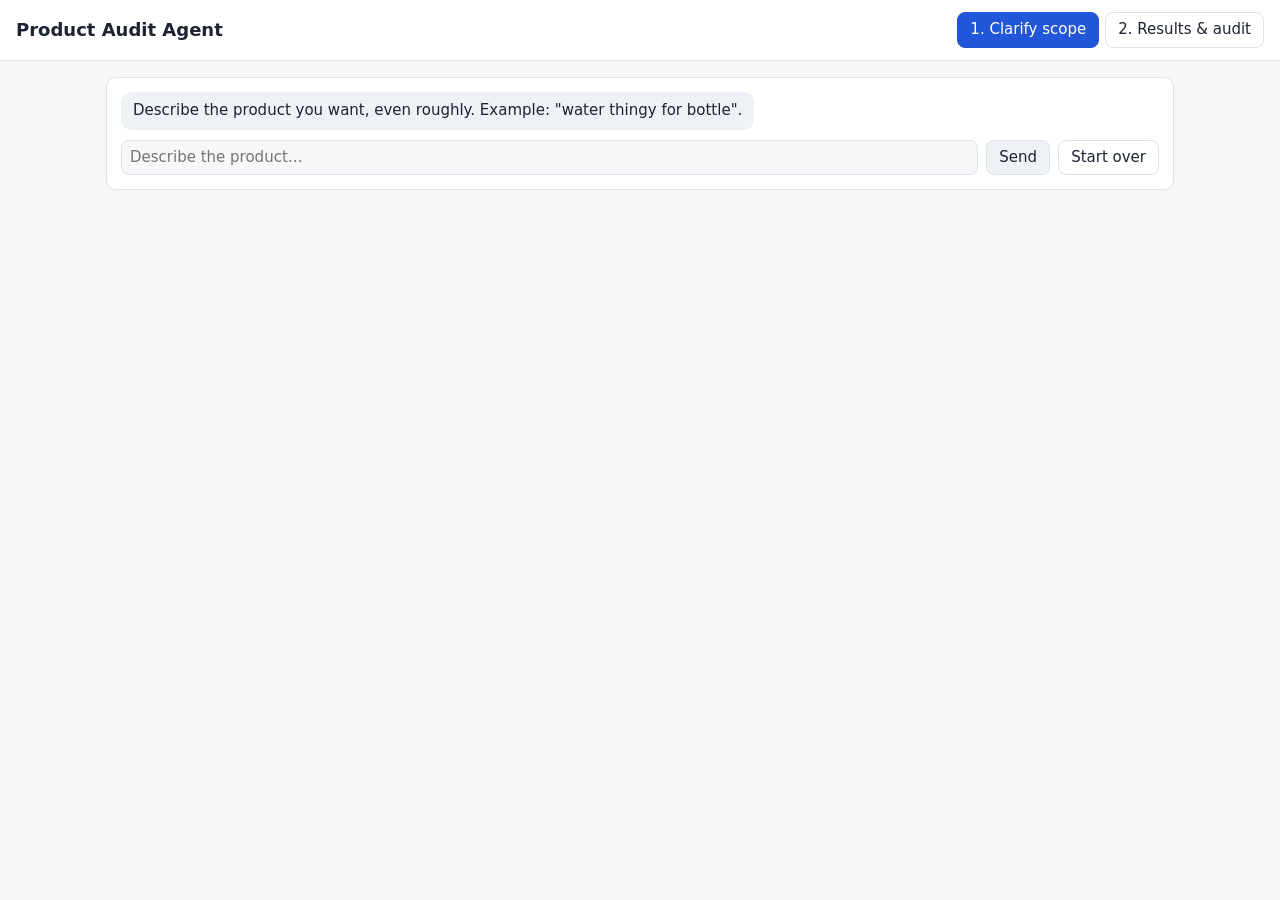
<file: static/index.html>
<!doctype html>
<html lang="en">
<head>
<meta charset="utf-8">
<meta name="viewport" content="width=device-width, initial-scale=1">
<title>Product Audit Agent</title>
<link rel="stylesheet" href="/static/app.css">
</head>
<body>
<header class="top">
  <h1>Product Audit Agent</h1>
  <nav class="tabs" role="tablist">
    <button role="tab" data-view="clarify" class="tab active">1. Clarify scope</button>
    <button role="tab" data-view="results" class="tab">2. Results &amp; audit</button>
  </nav>
</header>

<main>
  <!-- View 1: Clarification Console -->
  <section id="view-clarify" class="view">
    <div class="panel">
      <div id="chat" class="chat" aria-live="polite">
        <div class="msg agent">Describe the product you want, even roughly. Example: "water thingy for bottle".</div>
      </div>
      <form id="chat-form" class="chat-form">
        <input id="chat-input" autocomplete="off" placeholder="Describe the product…" maxlength="500" required>
        <button type="submit" id="chat-send">Send</button>
        <button type="button" id="chat-reset" class="ghost">Start over</button>
      </form>
    </div>

    <div id="scope" class="panel hidden">
      <h2>Confirmed scope <span id="scope-category" class="pill"></span></h2>
      <label class="field-label">Search terms</label>
      <div id="terms" class="chips"></div>
      <form class="chip-add" data-target="terms"><input placeholder="Add search term"><button class="ghost">Add</button></form>

      <label class="field-label">Requirements (products are scored against these)</label>
      <div id="requirements" class="chips"></div>
      <form class="chip-add" data-target="requirements"><input placeholder="Add requirement, e.g. 19 L, Type-C"><button class="ghost">Add</button></form>

      <label class="field-label">Negative keywords (excluded)</label>
      <div id="negatives" class="chips negative"></div>
      <form class="chip-add" data-target="negatives"><input placeholder="Add negative keyword"><button class="ghost">Add</button></form>

      <div class="launch-row">
        <label>Max duration (minutes)
          <input id="max-minutes" type="number" min="1" max="10080" value="60">
        </label>
        <button id="launch" class="primary">Launch deep search</button>
      </div>
      <p class="hint">The search runs on the server. You can close this window; come back any time to see results.</p>
    </div>
  </section>

  <!-- View 2: Results & Audit -->
  <section id="view-results" class="view hidden">
    <div class="panel task-bar">
      <select id="task-select" aria-label="Task"></select>
      <span id="status-badge" class="badge">—</span>
      <span id="task-meta" class="meta"></span>
      <div class="controls">
        <button id="btn-pause">Pause</button>
        <button id="btn-resume">Resume</button>
        <button id="btn-stop" class="danger">Stop</button>
      </div>
      <div id="task-message" class="meta full"></div>
    </div>

    <div class="panel filters">
      <label>Sort
        <select id="sort">
          <option value="unit_price">Unit price: low to high</option>
          <option value="-unit_price">Unit price: high to low</option>
          <option value="-match_score">Match score: high to low</option>
          <option value="-trust_score">Trust score: high to low</option>
          <option value="trust_score">Trust score: low to high</option>
          <option value="-created_at">Newest first</option>
        </select>
      </label>
      <label>Min trust <input id="min-trust" type="range" min="0" max="100" value="0"> <span id="min-trust-val">0</span></label>
      <label><input id="in-stock-only" type="checkbox"> In stock only</label>
      <label><input id="show-rejected" type="checkbox"> Show non-matching</label>
      <label>Text <input id="text-filter" placeholder="filter title/platform"></label>
      <div id="attr-filters" class="attr-filters"></div>
    </div>

    <div id="product-count" class="meta"></div>
    <div id="products" class="products"></div>
  </section>
</main>

<template id="product-tpl">
  <article class="product">
    <div class="score"></div>
    <div class="body">
      <a class="title" target="_blank" rel="noopener noreferrer"></a>
      <div class="facts"></div>
      <div class="unmet"></div>
      <ul class="contradictions"></ul>
      <div class="attrs"></div>
    </div>
  </article>
</template>

<script src="/static/app.js"></script>
</body>
</html>
</file>
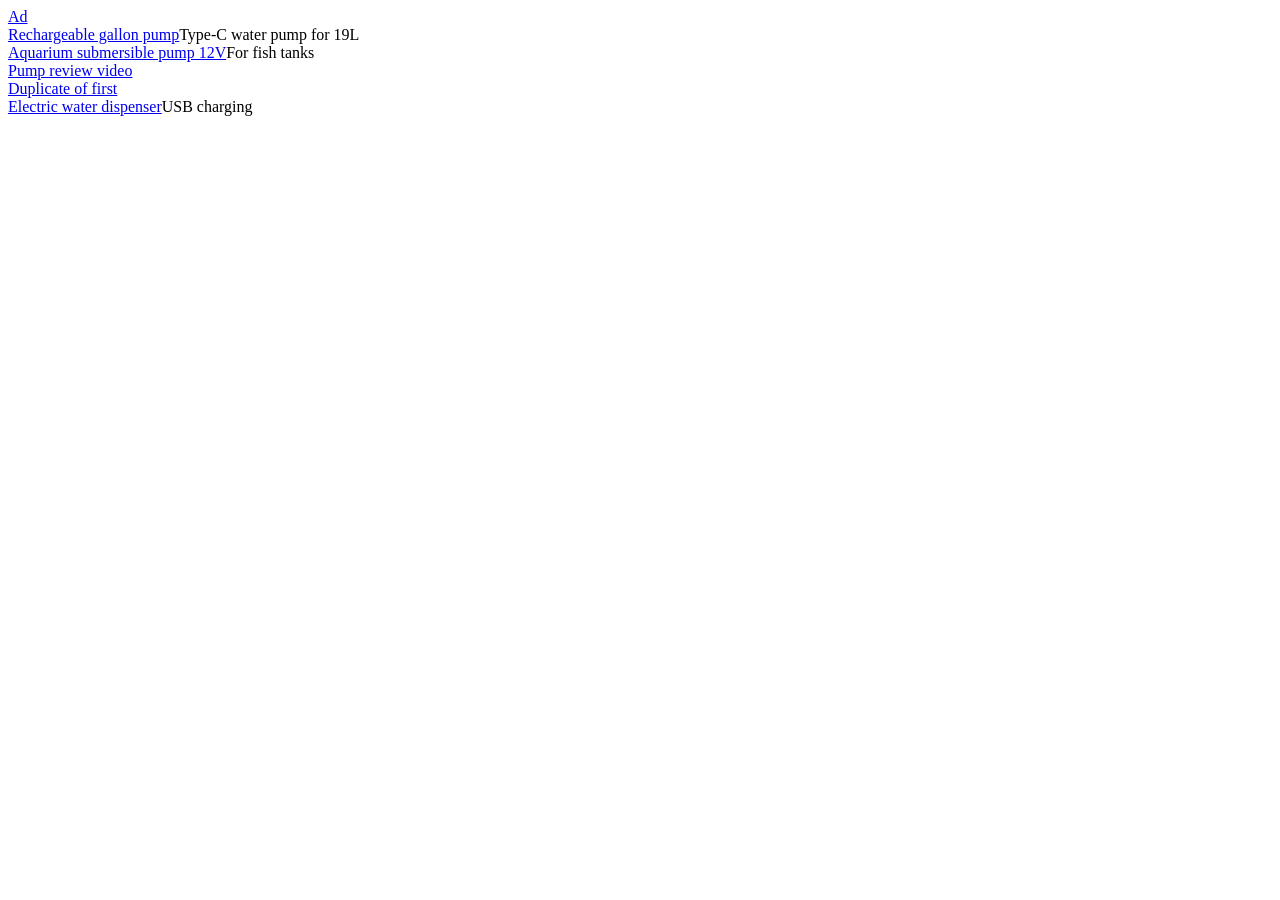
<file: tests/fixtures/ddg_results.html>
<html><body><div class="results">
<div class="result results_links result--ad"><a class="result__a" href="https://duckduckgo.com/y.js?ad=1">Ad</a></div>
<div class="result results_links"><a class="result__a" href="//duckduckgo.com/l/?uddg=https%3A%2F%2Fwww.shop-a.com%2Fpump-123%3Futm_source%3Dddg&rut=x">Rechargeable gallon pump</a><a class="result__snippet">Type-C water pump for 19L</a></div>
<div class="result results_links"><a class="result__a" href="https://www.shop-b.com/p/999">Aquarium submersible pump 12V</a><a class="result__snippet">For fish tanks</a></div>
<div class="result results_links"><a class="result__a" href="https://www.youtube.com/watch?v=1">Pump review video</a></div>
<div class="result results_links"><a class="result__a" href="https://www.shop-a.com/pump-123?utm_medium=x#reviews">Duplicate of first</a></div>
<div class="result results_links"><a class="result__a" href="https://shop-c.com/item/77">Electric water dispenser</a><a class="result__snippet">USB charging</a></div>
</div></body></html>
</file>
<file: static/app.css>
:root {
  --bg: #f6f7f9; --panel: #ffffff; --text: #1d2330; --muted: #5d6677; --border: #dde1e8;
  --accent: #2357d9; --accent-text: #ffffff; --danger: #c23434; --chip: #eef1f6;
  --neg: #fdecec; --neg-text: #9b2323; --good: #1c7f45; --warn: #a86a00; --bad: #c23434;
}
@media (prefers-color-scheme: dark) {
  :root {
    --bg: #12151b; --panel: #1b1f27; --text: #e5e8ee; --muted: #9aa3b2; --border: #2c323d;
    --accent: #5b8cff; --accent-text: #0b1020; --danger: #ff6b6b; --chip: #262c37;
    --neg: #3a1f22; --neg-text: #ff9c9c; --good: #4cc983; --warn: #f0b44c; --bad: #ff6b6b;
  }
}
* { box-sizing: border-box; }
body { margin: 0; background: var(--bg); color: var(--text); font: 15px/1.45 system-ui, -apple-system, "Segoe UI", sans-serif; }
.top { display: flex; flex-wrap: wrap; gap: 12px; align-items: center; justify-content: space-between; padding: 12px 16px; border-bottom: 1px solid var(--border); background: var(--panel); }
.top h1 { font-size: 18px; margin: 0; }
.tabs { display: flex; gap: 6px; }
.tab { border: 1px solid var(--border); background: transparent; color: var(--text); padding: 6px 12px; border-radius: 8px; cursor: pointer; }
.tab.active { background: var(--accent); color: var(--accent-text); border-color: var(--accent); }
main { max-width: 1100px; margin: 0 auto; padding: 16px; }
.panel { background: var(--panel); border: 1px solid var(--border); border-radius: 10px; padding: 14px; margin-bottom: 14px; }
.hidden { display: none !important; }
h2 { font-size: 16px; margin: 0 0 10px; }
button { font: inherit; border: 1px solid var(--border); background: var(--chip); color: var(--text); padding: 6px 12px; border-radius: 8px; cursor: pointer; }
button:disabled { opacity: .45; cursor: not-allowed; }
button.primary { background: var(--accent); color: var(--accent-text); border-color: var(--accent); }
button.danger { color: var(--danger); }
button.ghost { background: transparent; }
input, select { font: inherit; color: var(--text); background: var(--bg); border: 1px solid var(--border); border-radius: 8px; padding: 6px 8px; }
.chat { max-height: 50vh; overflow-y: auto; display: flex; flex-direction: column; gap: 8px; margin-bottom: 10px; }
.msg { padding: 8px 12px; border-radius: 10px; max-width: 85%; white-space: pre-wrap; }
.msg.user { align-self: flex-end; background: var(--accent); color: var(--accent-text); }
.msg.agent { align-self: flex-start; background: var(--chip); }
.msg.error { align-self: flex-start; background: var(--neg); color: var(--neg-text); }
.chat-form { display: flex; gap: 8px; flex-wrap: wrap; }
.chat-form input { flex: 1 1 240px; }
.chips { display: flex; flex-wrap: wrap; gap: 6px; margin: 4px 0 6px; min-height: 28px; }
.chip { display: inline-flex; align-items: center; gap: 6px; background: var(--chip); border-radius: 999px; padding: 3px 4px 3px 10px; }
.chips.negative .chip { background: var(--neg); color: var(--neg-text); }
.chip button { border: 0; background: transparent; padding: 0 6px; color: inherit; }
.chip-add { display: flex; gap: 6px; margin-bottom: 12px; }
.field-label { display: block; font-weight: 600; margin-top: 6px; }
.pill { font-size: 12px; font-weight: 500; background: var(--chip); padding: 2px 8px; border-radius: 999px; margin-left: 6px; }
.launch-row { display: flex; flex-wrap: wrap; gap: 12px; align-items: end; }
.launch-row label { display: flex; flex-direction: column; gap: 4px; }
.hint, .meta { color: var(--muted); font-size: 13px; }
.full { flex-basis: 100%; }
.task-bar { display: flex; flex-wrap: wrap; gap: 10px; align-items: center; }
.task-bar select { flex: 1 1 260px; min-width: 0; }
.controls { display: flex; gap: 6px; margin-left: auto; }
.badge { font-weight: 700; font-size: 12px; padding: 3px 10px; border-radius: 999px; background: var(--chip); letter-spacing: .03em; }
.badge.RUNNING { background: var(--accent); color: var(--accent-text); animation: pulse 1.6s infinite; }
.badge.PAUSED { background: var(--warn); color: #111; }
.badge.COMPLETED { background: var(--good); color: #fff; }
.badge.STOPPED, .badge.FAILED { background: var(--bad); color: #fff; }
@keyframes pulse { 50% { opacity: .65; } }
.filters { display: flex; flex-wrap: wrap; gap: 12px; align-items: center; }
.filters label { display: flex; align-items: center; gap: 6px; }
.attr-filters { display: flex; flex-wrap: wrap; gap: 8px; flex-basis: 100%; }
.attr-filters select { max-width: 220px; }
.products { display: flex; flex-direction: column; gap: 10px; }
.product { display: flex; gap: 12px; background: var(--panel); border: 1px solid var(--border); border-radius: 10px; padding: 12px; }
.score { flex: 0 0 56px; height: 56px; border-radius: 10px; display: grid; place-items: center; font-weight: 800; font-size: 20px; color: #fff; }
.score.good { background: var(--good); } .score.warn { background: var(--warn); color: #111; } .score.bad { background: var(--bad); }
.body { min-width: 0; flex: 1; }
.title { font-weight: 600; color: var(--text); text-decoration: none; overflow-wrap: anywhere; }
.title:hover { text-decoration: underline; }
.facts { color: var(--muted); font-size: 13px; margin: 4px 0; display: flex; flex-wrap: wrap; gap: 4px 14px; }
.facts strong { color: var(--text); }
.unmet { color: var(--warn); font-size: 13px; margin: 2px 0; }
.product.rejected { opacity: .6; }
.contradictions { margin: 6px 0; padding-left: 18px; color: var(--neg-text); font-size: 13px; }
.attrs { display: flex; flex-wrap: wrap; gap: 6px; }
.attrs span { background: var(--chip); border-radius: 6px; padding: 2px 8px; font-size: 12px; }
@media (max-width: 600px) {
  .controls { margin-left: 0; }
  .product { flex-direction: column; }
  .score { align-self: flex-start; width: 56px; }
}
</file>
